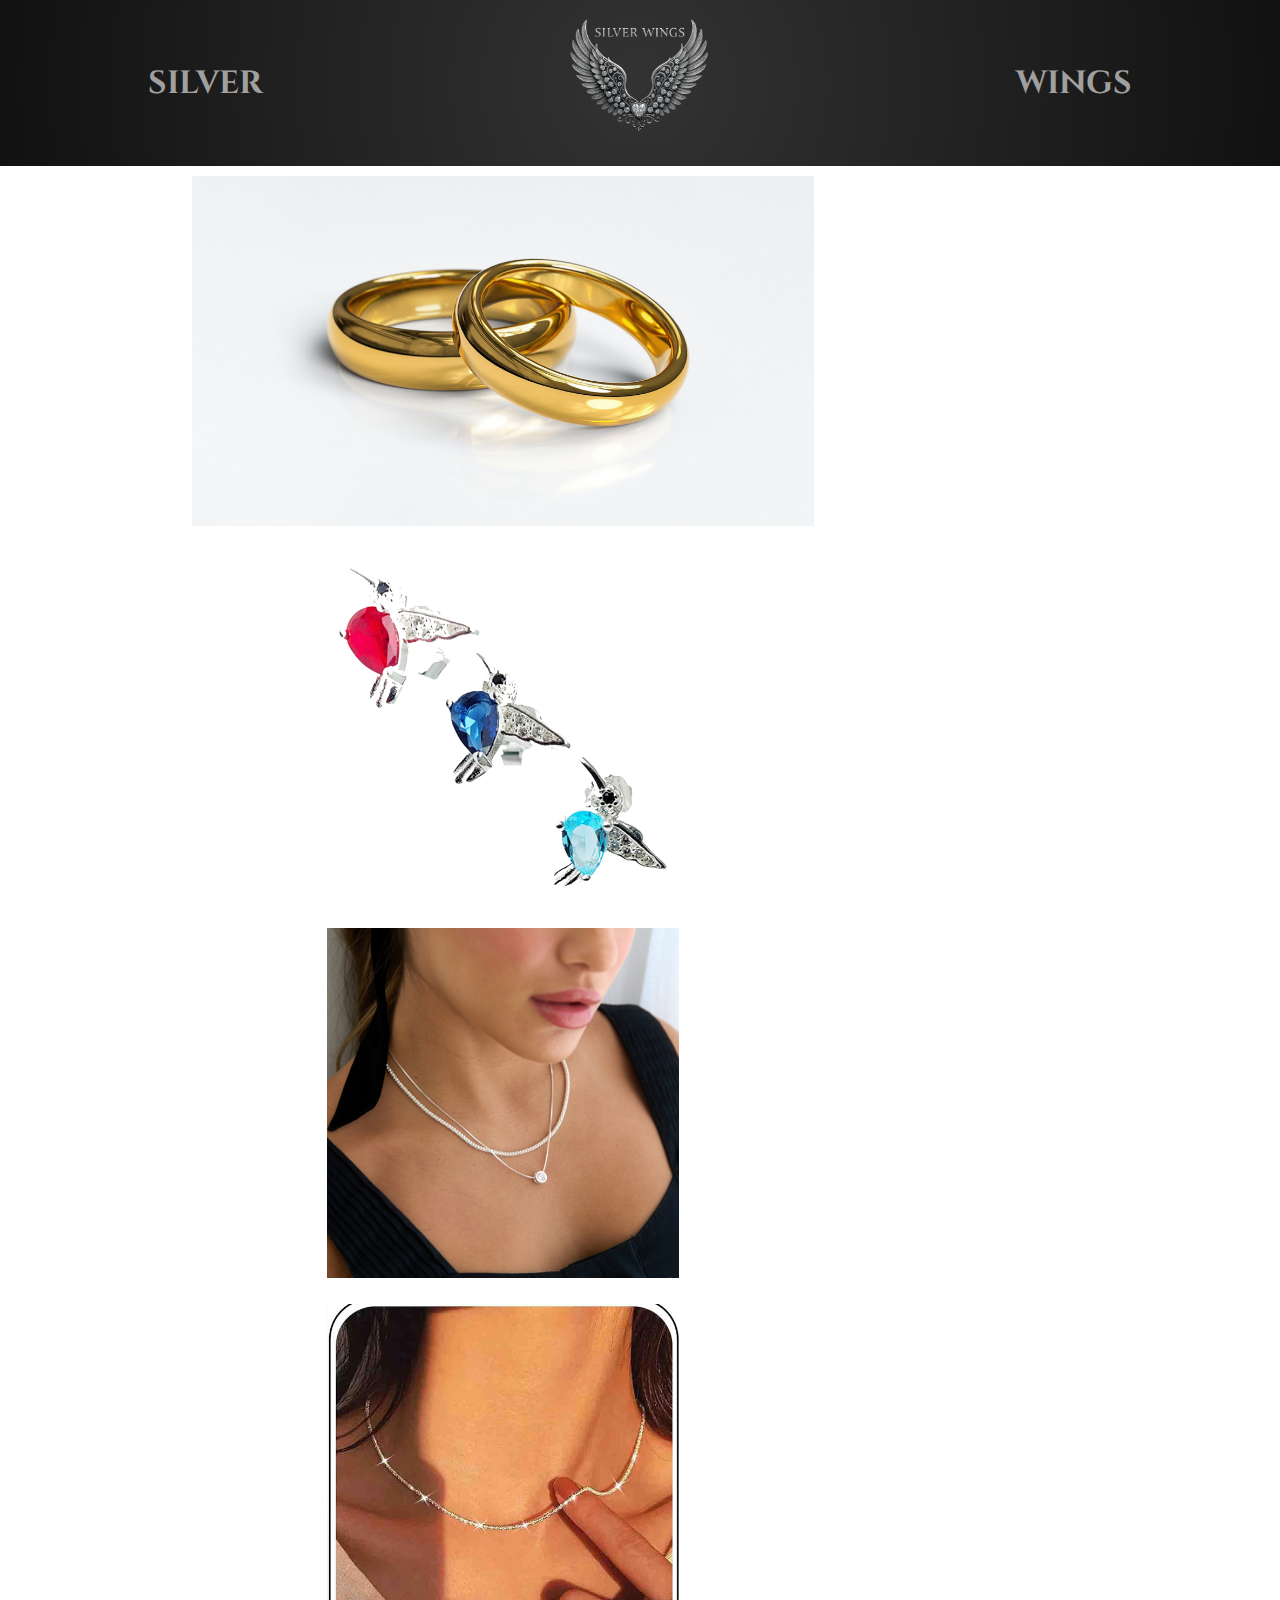
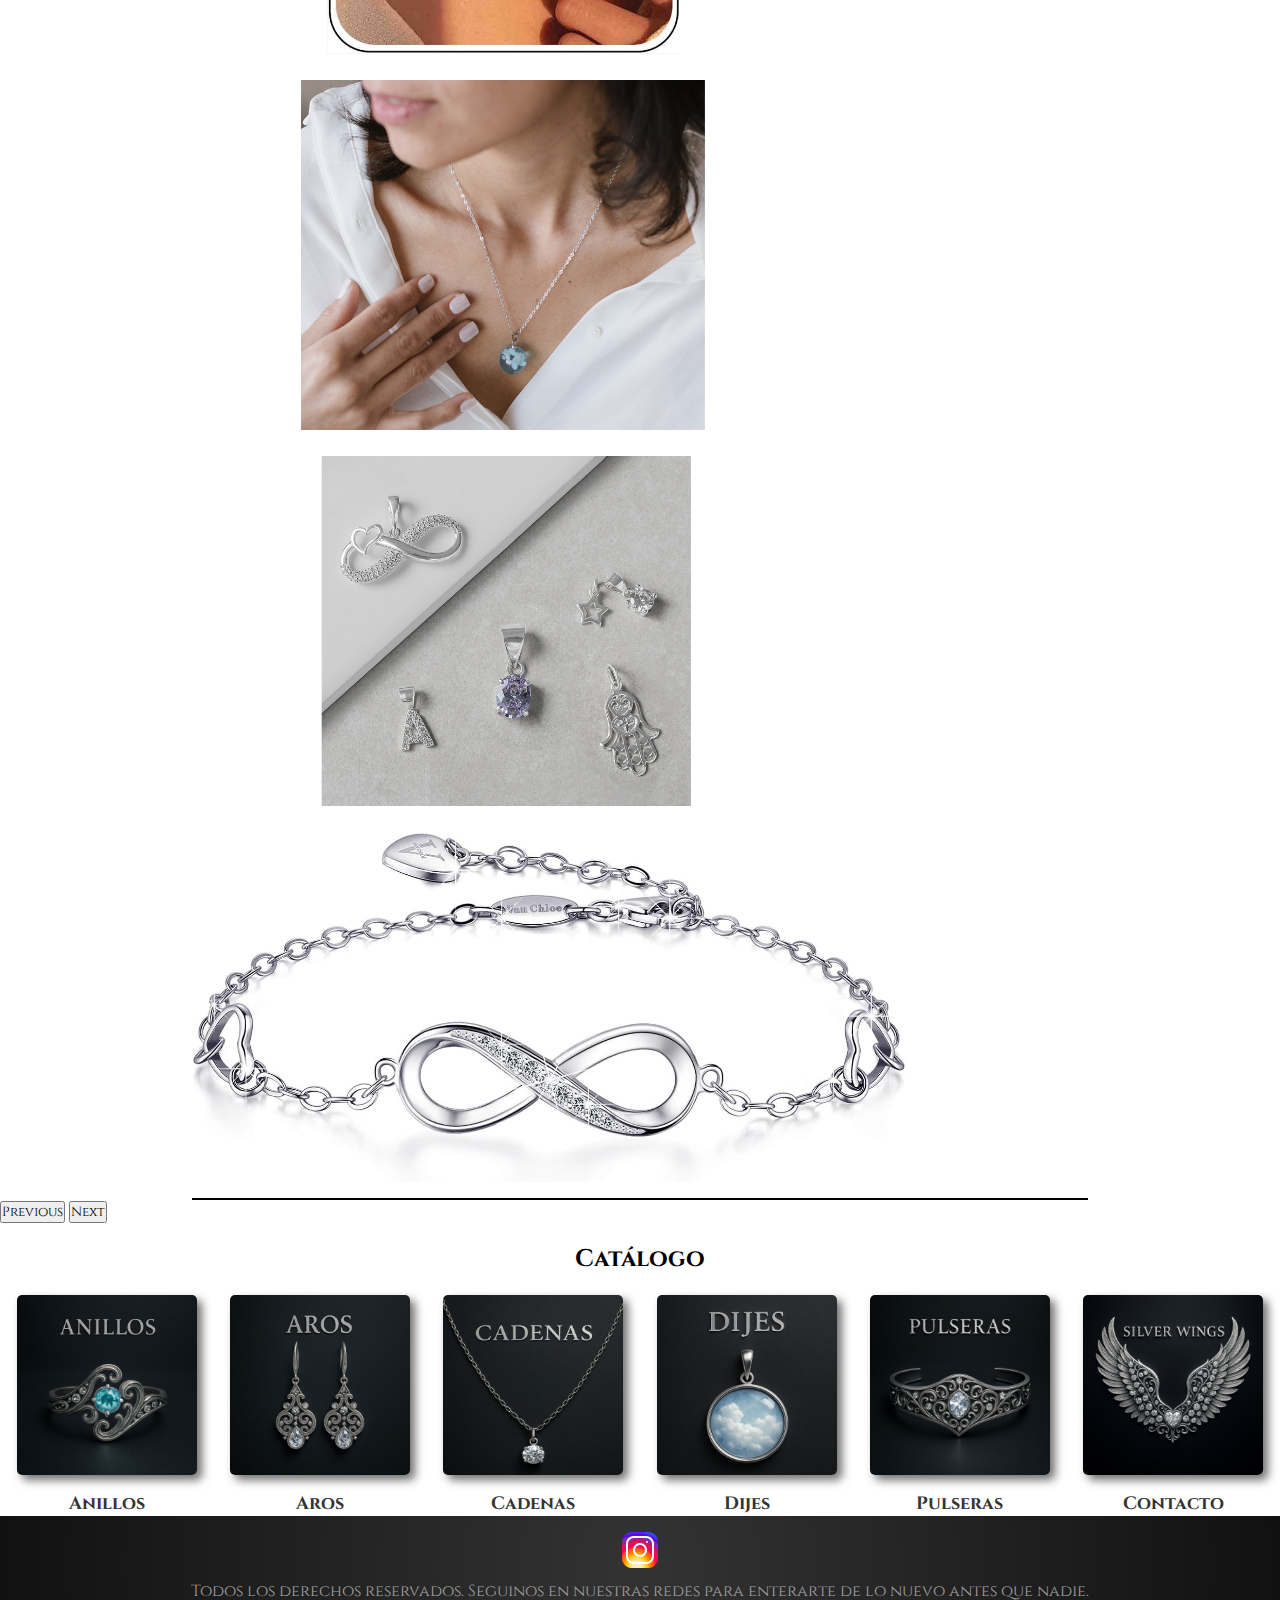
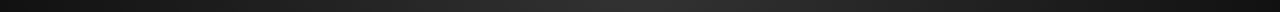
<file: index.html>
<!DOCTYPE html>
<html lang="en">
<head>
    <meta charset="UTF-8">
    <meta name="viewport" content="width=device-width, initial-scale=1.0">
    <link href="https://cdn.jsdelivr.net/npm/bootstrap@5.3.6/dist/css/bootstrap.min.css" rel="stylesheet" integrity="sha384-4Q6Gf2aSP4eDXB8Miphtr37CMZZQ5oXLH2yaXMJ2w8e2ZtHTl7GptT4jmndRuHDT" crossorigin="anonymous">
    <link rel="stylesheet" href="css/main.css">
    <link rel="preconnect" href="https://fonts.googleapis.com">
<link rel="preconnect" href="https://fonts.gstatic.com" crossorigin>
<link href="https://fonts.googleapis.com/css2?family=Cinzel:wght@400..900&display=swap" rel="stylesheet">
    <title>Silver Wings</title>
</head>
<body>
    <header>
        <div class="header">
            <h1>SILVER</h1>
            <a href="index.html"><img class="logo" src="img/logo-removebg-preview.png" alt="logotipo de Marca. Anillo con dos alas de plata emulando un angel en tonos plateados y con fondo negro"></a>
            <h1>WINGS</h1>
        </div>
    </header>

    <main>
        <div id="carouselExampleAutoplaying" class="carousel slide" data-bs-ride="carousel">
  <div class="carousel-inner">
    <div class="carousel-item active" data-bs-interval="3000">
      <img src="img/inicio/anillos.jpg" class="d-block w-100" alt="...">
    </div>
    <div class="carousel-item" data-bs-interval="3000">
      <img src="img/inicio/aros.jpg" class="d-block w-100" alt="...">
    </div>
    <div class="carousel-item" data-bs-interval="3000">
      <img src="img/inicio/cadenauno.jpg" class="d-block w-100" alt="...">
    </div>
        <div class="carousel-item" data-bs-interval="3000">
      <img src="img/inicio/cadenados.jpg" class="d-block w-100" alt="...">
    </div>
        <div class="carousel-item" data-bs-interval="3000">
      <img src="img/inicio/dijedos.jpg" class="d-block w-100" alt="...">
    </div>
        <div class="carousel-item" data-bs-interval="3000">
      <img src="img/inicio/dijeuno.jpg" class="d-block w-100" alt="...">
    </div>
        <div class="carousel-item" data-bs-interval="3000">
      <img src="img/inicio/pulseraprueba.jpg" class="d-block w-100" alt="...">
    </div>
  </div>
  <button class="carousel-control-prev" type="button" data-bs-target="#carouselExampleAutoplaying" data-bs-slide="prev">
    <span class="carousel-control-prev-icon" aria-hidden="true"></span>
    <span class="visually-hidden">Previous</span>
  </button>
  <button class="carousel-control-next" type="button" data-bs-target="#carouselExampleAutoplaying" data-bs-slide="next">
    <span class="carousel-control-next-icon" aria-hidden="true"></span>
    <span class="visually-hidden">Next</span>
  </button>
</div>

<div class="subtitulo"><h2>Catálogo</h2></div>

<section class="categorias">
    <div>
            <a href="pages/anillos.html"><img class="imgcategoria" src="img/anillos.png" alt=""></a>
            <a href="pages/anillos.html"><h3>Anillos</h3></a>
        </div>
    <div>
            <a href="pages/aros.html"><img class="imgcategoria" src="img/aros.png" alt=""></a>
            <a href="pages/aros.html"><h3>Aros</h3></a>
        </div>
    <div>
            <a href="pages/cadenas.html"><img class="imgcategoria" src="img/cadenas.png" alt=""></a>
            <a href="pages/cadenas.html"><h3>Cadenas</h3></a>
        </div>
    <div>
            <a href="pages/dijes.html"><img class="imgcategoria" src="img/dijes.png" alt=""></a>
            <a href="pages/dijes.html"><h3>Dijes</h3></a>            
        </div>
    <div>
            <a href="pages/pulseras.html"><img class="imgcategoria" src="img/pulseras.png" alt=""></a>
            <a href="pages/pulseras.html"><h3>Pulseras</h3></a>            
        </div>
    <div>
            <a href="pages/contacto.html"><img class="imgcategoria" src="img/logo.png" alt=""></a>
            <a href="pages/contacto.html"><h3>Contacto</h3></a>

        </div>
</section>

    </main>

    <footer>
        <div class="redes">
            <a href="https://www.instagram.com/silverwings.eys/" target="_blank"><img src="img/inicio/instalogo.png" alt="logo de instagram"></a>
        </div>
        <div>
            <p>Todos los derechos reservados. Seguinos en nuestras redes para enterarte de lo nuevo antes que nadie.</p>
        </div>
    </footer>

    <script src="https://cdn.jsdelivr.net/npm/bootstrap@5.3.6/dist/js/bootstrap.bundle.min.js" integrity="sha384-j1CDi7MgGQ12Z7Qab0qlWQ/Qqz24Gc6BM0thvEMVjHnfYGF0rmFCozFSxQBxwHKO" crossorigin="anonymous"></script>
</body>
</html>
</file>
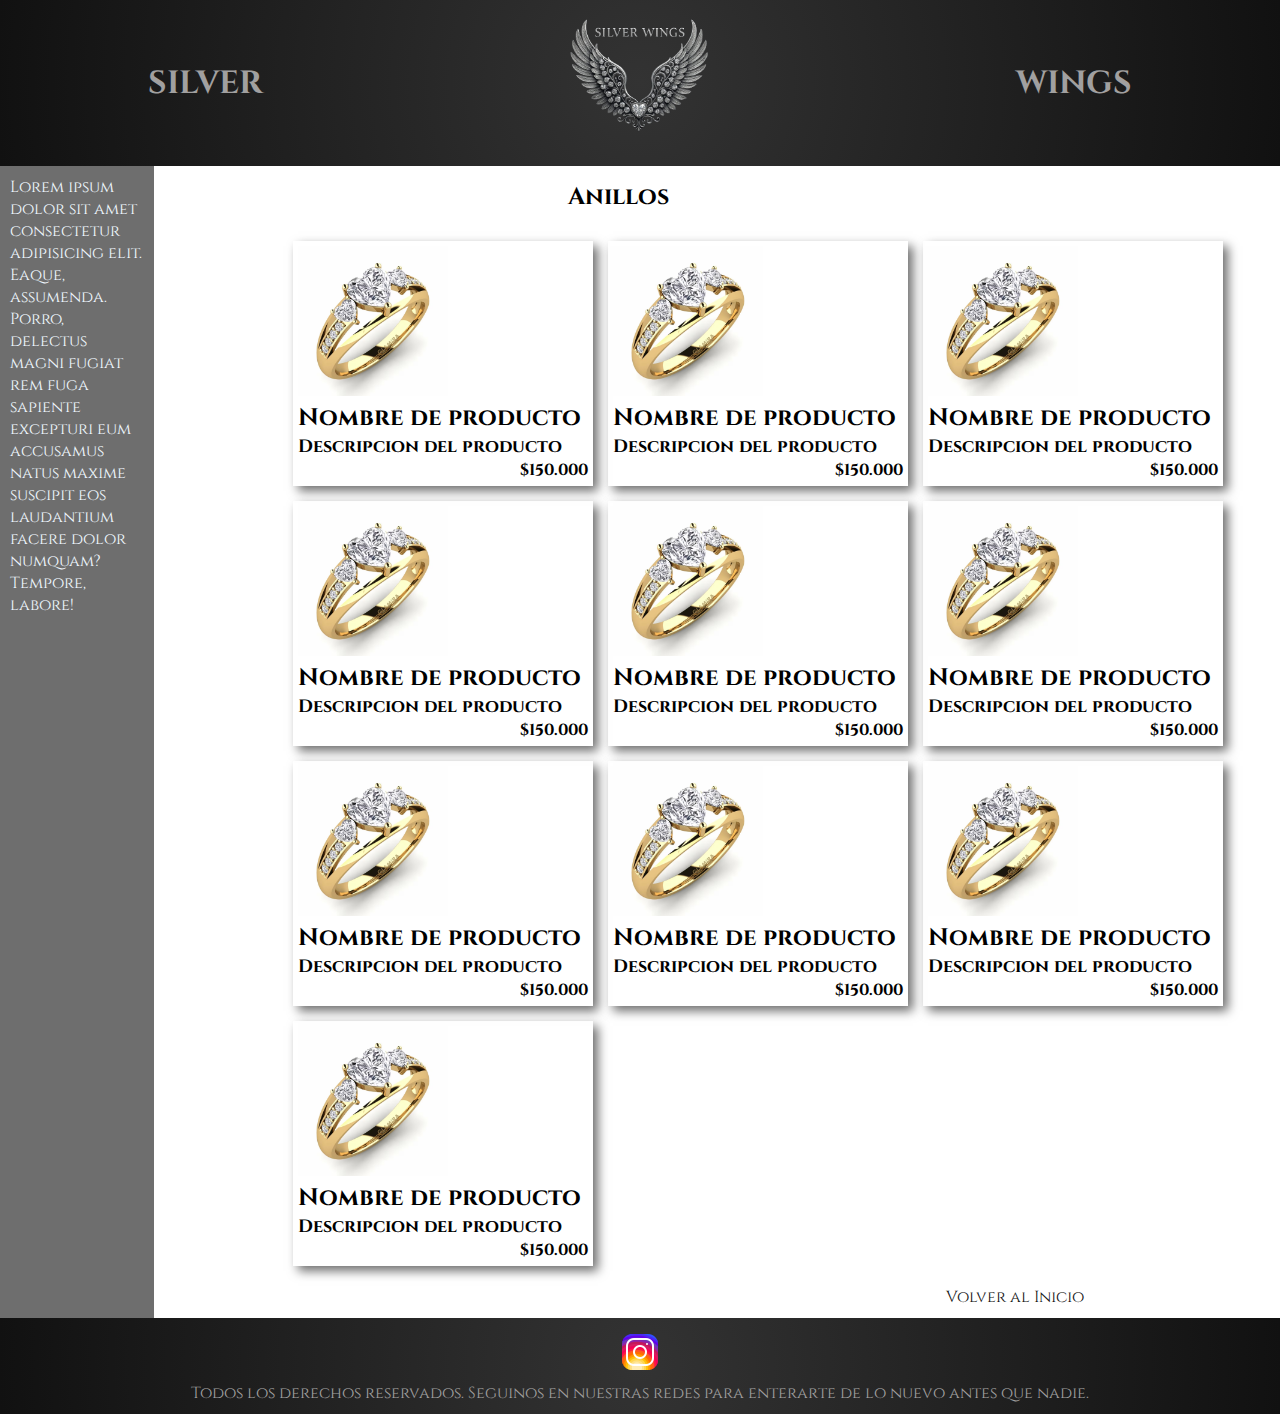
<file: pages/anillos.html>
<!DOCTYPE html>
<html lang="en">
<head>
    <meta charset="UTF-8">
    <meta name="viewport" content="width=device-width, initial-scale=1.0">
    <link href="https://cdn.jsdelivr.net/npm/bootstrap@5.3.6/dist/css/bootstrap.min.css" rel="stylesheet" integrity="sha384-4Q6Gf2aSP4eDXB8Miphtr37CMZZQ5oXLH2yaXMJ2w8e2ZtHTl7GptT4jmndRuHDT" crossorigin="anonymous">
    <link rel="stylesheet" href="../css/main.css">
    <link rel="preconnect" href="https://fonts.googleapis.com">
<link rel="preconnect" href="https://fonts.gstatic.com" crossorigin>
<link href="https://fonts.googleapis.com/css2?family=Cinzel:wght@400..900&display=swap" rel="stylesheet">
    <title>Anillos</title>
</head>
<body>

    <header>      
          <div class="header">
            <h1>SILVER</h1>
            <a href="../index.html"><img class="logo" src="../img/logo-removebg-preview.png" alt="logotipo de Marca. Anillo con dos alas de plata emulando un angel en tonos plateados y con fondo negro"></a>
            <h1>WINGS</h1>
        </div>
    </header>

    <main>
        <div class="catalogopage">
            <aside class="barralat">
            <div><p>Lorem ipsum dolor sit amet consectetur adipisicing elit. Eaque, assumenda. Porro, delectus magni fugiat rem fuga sapiente excepturi eum accusamus natus maxime suscipit eos laudantium facere dolor numquam? Tempore, labore!</p></div>
        </aside>

        <div class="catalogo">
            <h2>Anillos</h2>
            <section class="sectioncatalogo">
            <div class="prod">
                <a href=""><img src="../img/productos/anillo.avif" alt=""></a>
                <h3>Nombre de producto</h3>
                <h4>Descripcion del producto</h4>
                <h5>$150.000</h5>
            </div>
                        <div class="prod">
                <a href=""><img src="../img/productos/anillo.avif" alt=""></a>
                <h3>Nombre de producto</h3>
                <h4>Descripcion del producto</h4>
                <h5>$150.000</h5>
            </div>
                        <div class="prod">
                <a href=""><img src="../img/productos/anillo.avif" alt=""></a>
                <h3>Nombre de producto</h3>
                <h4>Descripcion del producto</h4>
                <h5>$150.000</h5>
            </div>
                        <div class="prod">
                <a href=""><img src="../img/productos/anillo.avif" alt=""></a>
                <h3>Nombre de producto</h3>
                <h4>Descripcion del producto</h4>
                <h5>$150.000</h5>
            </div>
                        <div class="prod">
                <a href=""><img src="../img/productos/anillo.avif" alt=""></a>
                <h3>Nombre de producto</h3>
                <h4>Descripcion del producto</h4>
                <h5>$150.000</h5>
            </div>
                        <div class="prod">
                <a href=""><img src="../img/productos/anillo.avif" alt=""></a>
                <h3>Nombre de producto</h3>
                <h4>Descripcion del producto</h4>
                <h5>$150.000</h5>
            </div>
                        <div class="prod">
                <a href=""><img src="../img/productos/anillo.avif" alt=""></a>
                <h3>Nombre de producto</h3>
                <h4>Descripcion del producto</h4>
                <h5>$150.000</h5>
            </div>
                        <div class="prod">
                <a href=""><img src="../img/productos/anillo.avif" alt=""></a>
                <h3>Nombre de producto</h3>
                <h4>Descripcion del producto</h4>
                <h5>$150.000</h5>
            </div>
                        <div class="prod">
                <a href=""><img src="../img/productos/anillo.avif" alt=""></a>
                <h3>Nombre de producto</h3>
                <h4>Descripcion del producto</h4>
                <h5>$150.000</h5>
            </div>
                        <div class="prod">
                <a href=""><img src="../img/productos/anillo.avif" alt=""></a>
                <h3>Nombre de producto</h3>
                <h4>Descripcion del producto</h4>
                <h5>$150.000</h5>
            </div>
        </section>
            <div class="returnbutton">
                <a href="../index.html">Volver al Inicio</a>
            </div>
        </div>
    </div>        

    </main>

    <footer>
        <div class="redes">
            <a href="https://www.instagram.com/silverwings.eys/" target="_blank"><img src="../img/inicio/instalogo.png" alt="logo de instagram"></a>
        </div>
        <div>
            <p>Todos los derechos reservados. Seguinos en nuestras redes para enterarte de lo nuevo antes que nadie.</p>
        </div>
    </footer>

</body>
</html>
</file>
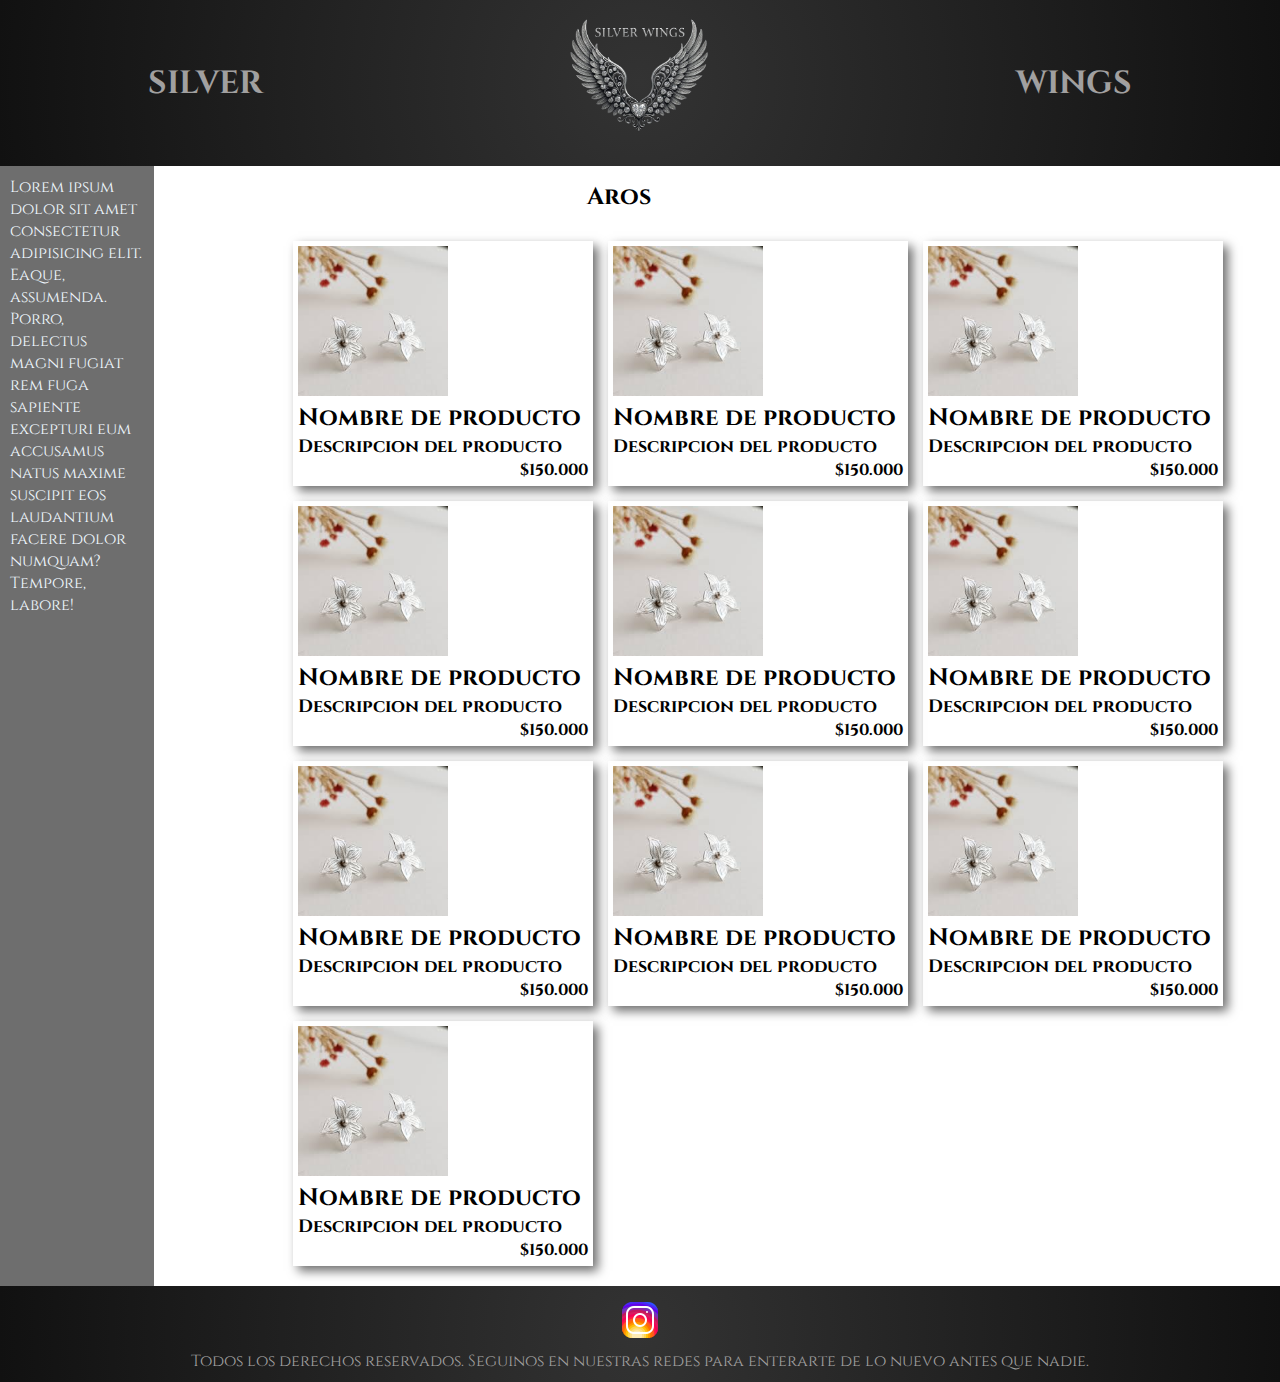
<file: pages/aros.html>
<!DOCTYPE html>
<html lang="en">
<head>
    <meta charset="UTF-8">
    <meta name="viewport" content="width=device-width, initial-scale=1.0">
    <link href="https://cdn.jsdelivr.net/npm/bootstrap@5.3.6/dist/css/bootstrap.min.css" rel="stylesheet" integrity="sha384-4Q6Gf2aSP4eDXB8Miphtr37CMZZQ5oXLH2yaXMJ2w8e2ZtHTl7GptT4jmndRuHDT" crossorigin="anonymous">
    <link rel="stylesheet" href="../css/main.css">
    <link rel="preconnect" href="https://fonts.googleapis.com">
<link rel="preconnect" href="https://fonts.gstatic.com" crossorigin>
<link href="https://fonts.googleapis.com/css2?family=Cinzel:wght@400..900&display=swap" rel="stylesheet">
    <title>Aros</title>
</head>
<body>

    <header>      
          <div class="header">
            <h1>SILVER</h1>
            <a href="../index.html"><img class="logo" src="../img/logo-removebg-preview.png" alt="logotipo de Marca. Anillo con dos alas de plata emulando un angel en tonos plateados y con fondo negro"></a>
            <h1>WINGS</h1>
        </div>
    </header>

    <main>
        <div class="catalogopage">
            <aside class="barralat">
            <div><p>Lorem ipsum dolor sit amet consectetur adipisicing elit. Eaque, assumenda. Porro, delectus magni fugiat rem fuga sapiente excepturi eum accusamus natus maxime suscipit eos laudantium facere dolor numquam? Tempore, labore!</p></div>
        </aside>

        <div class="catalogo">
            <h2>Aros</h2>
            <section class="sectioncatalogo">
            <div class="prod">
                <a href=""><img src="../img/productos/aros.jpeg" alt=""></a>
                <h3>Nombre de producto</h3>
                <h4>Descripcion del producto</h4>
                <h5>$150.000</h5>
            </div>
                        <div class="prod">
                <a href=""><img src="../img/productos/aros.jpeg" alt=""></a>
                <h3>Nombre de producto</h3>
                <h4>Descripcion del producto</h4>
                <h5>$150.000</h5>
            </div>
                        <div class="prod">
                <a href=""><img src="../img/productos/aros.jpeg" alt=""></a>
                <h3>Nombre de producto</h3>
                <h4>Descripcion del producto</h4>
                <h5>$150.000</h5>
            </div>
                        <div class="prod">
                <a href=""><img src="../img/productos/aros.jpeg" alt=""></a>
                <h3>Nombre de producto</h3>
                <h4>Descripcion del producto</h4>
                <h5>$150.000</h5>
            </div>
                        <div class="prod">
                <a href=""><img src="../img/productos/aros.jpeg" alt=""></a>
                <h3>Nombre de producto</h3>
                <h4>Descripcion del producto</h4>
                <h5>$150.000</h5>
            </div>
                        <div class="prod">
                <a href=""><img src="../img/productos/aros.jpeg" alt=""></a>
                <h3>Nombre de producto</h3>
                <h4>Descripcion del producto</h4>
                <h5>$150.000</h5>
            </div>
                        <div class="prod">
                <a href=""><img src="../img/productos/aros.jpeg" alt=""></a>
                <h3>Nombre de producto</h3>
                <h4>Descripcion del producto</h4>
                <h5>$150.000</h5>
            </div>
                        <div class="prod">
                <a href=""><img src="../img/productos/aros.jpeg" alt=""></a>
                <h3>Nombre de producto</h3>
                <h4>Descripcion del producto</h4>
                <h5>$150.000</h5>
            </div>
                        <div class="prod">
                <a href=""><img src="../img/productos/aros.jpeg" alt=""></a>
                <h3>Nombre de producto</h3>
                <h4>Descripcion del producto</h4>
                <h5>$150.000</h5>
            </div>
                        <div class="prod">
                <a href=""><img src="../img/productos/aros.jpeg" alt=""></a>
                <h3>Nombre de producto</h3>
                <h4>Descripcion del producto</h4>
                <h5>$150.000</h5>
            </div>

        </section>
        </div>
    </div>        
    </main>

    <footer>
        <div class="redes">
            <a href="https://www.instagram.com/silverwings.eys/" target="_blank"><img src="../img/inicio/instalogo.png" alt="logo de instagram"></a>
        </div>
        <div>
            <p>Todos los derechos reservados. Seguinos en nuestras redes para enterarte de lo nuevo antes que nadie.</p>
        </div>
    </footer>

</body>
</html>
</file>
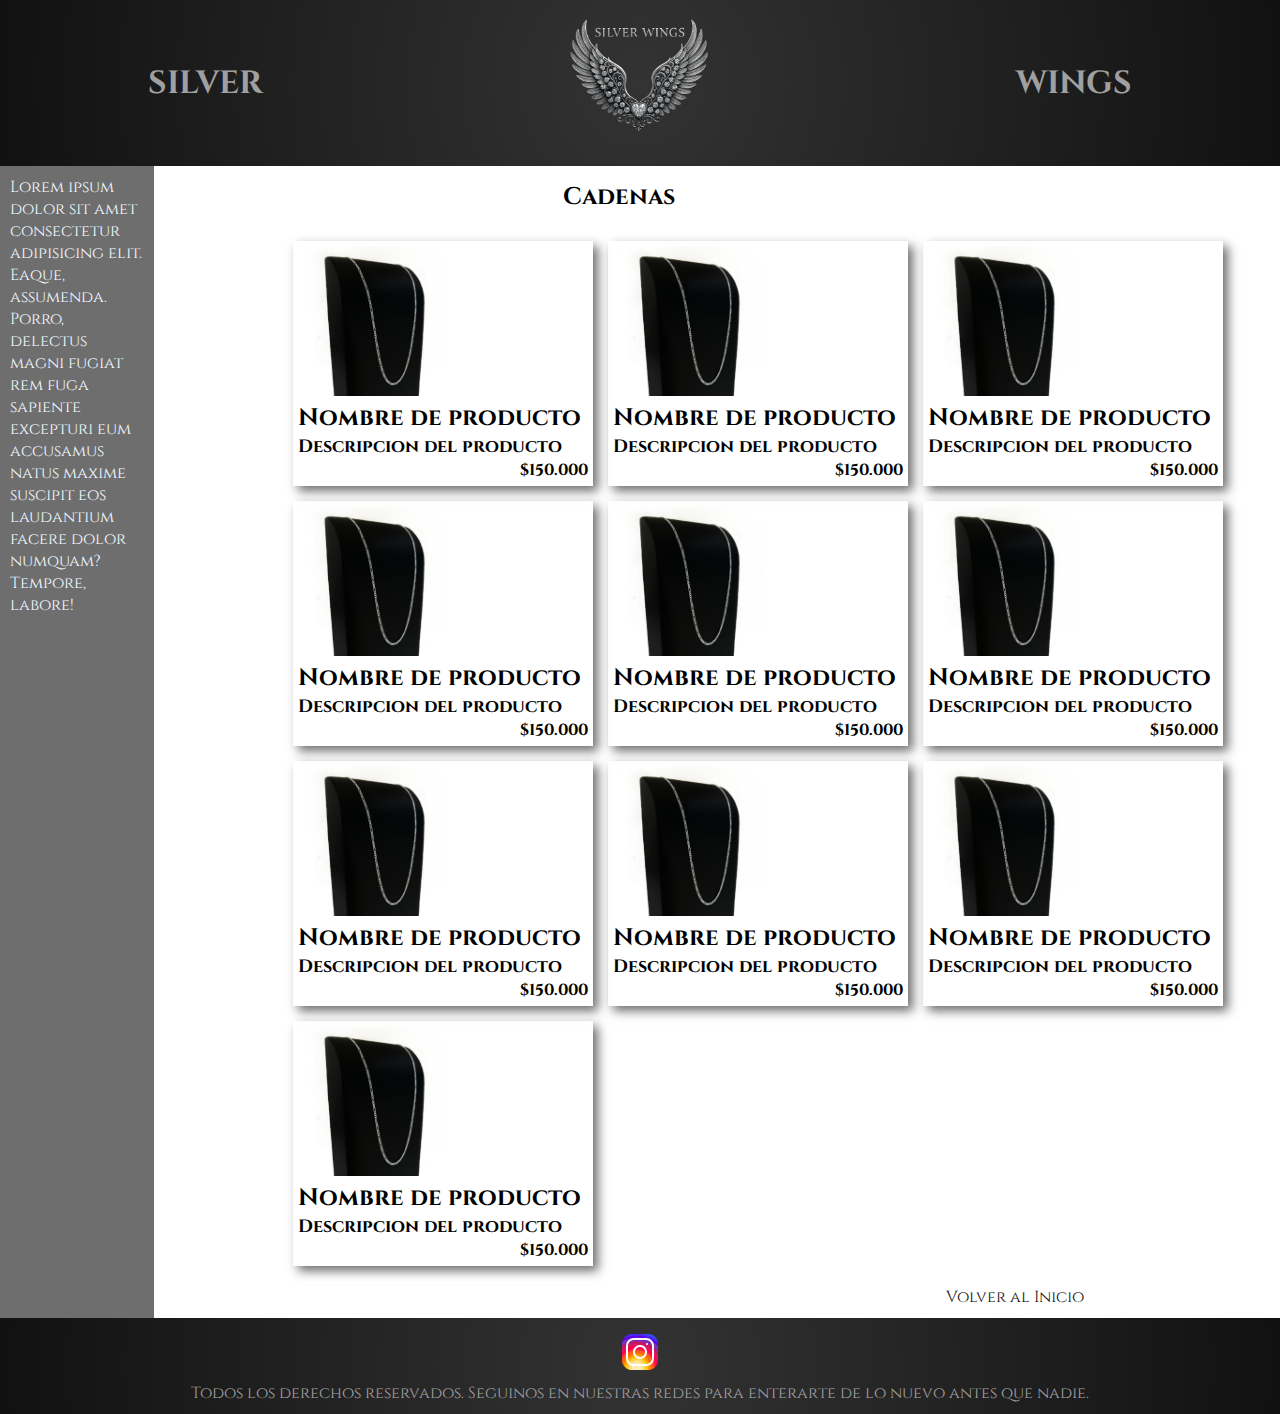
<file: pages/cadenas.html>
<!DOCTYPE html>
<html lang="en">
<head>
    <meta charset="UTF-8">
    <meta name="viewport" content="width=device-width, initial-scale=1.0">
    <link href="https://cdn.jsdelivr.net/npm/bootstrap@5.3.6/dist/css/bootstrap.min.css" rel="stylesheet" integrity="sha384-4Q6Gf2aSP4eDXB8Miphtr37CMZZQ5oXLH2yaXMJ2w8e2ZtHTl7GptT4jmndRuHDT" crossorigin="anonymous">
    <link rel="stylesheet" href="../css/main.css">
    <link rel="preconnect" href="https://fonts.googleapis.com">
<link rel="preconnect" href="https://fonts.gstatic.com" crossorigin>
<link href="https://fonts.googleapis.com/css2?family=Cinzel:wght@400..900&display=swap" rel="stylesheet">
    <title>Cadenas</title>
</head>
<body>

    <header>      
          <div class="header">
            <h1>SILVER</h1>
            <a href="../index.html"><img class="logo" src="../img/logo-removebg-preview.png" alt="logotipo de Marca. Anillo con dos alas de plata emulando un angel en tonos plateados y con fondo negro"></a>
            <h1>WINGS</h1>
        </div>
    </header>

    <main>
        <div class="catalogopage">
            <aside class="barralat">
            <div><p>Lorem ipsum dolor sit amet consectetur adipisicing elit. Eaque, assumenda. Porro, delectus magni fugiat rem fuga sapiente excepturi eum accusamus natus maxime suscipit eos laudantium facere dolor numquam? Tempore, labore!</p></div>
            </aside>

        <div class="catalogo">
            <h2>Cadenas</h2>
            <section class="sectioncatalogo">
            <div class="prod">
                <a href=""><img src="../img/productos/cadena.jpeg" alt=""></a>
                <h3>Nombre de producto</h3>
                <h4>Descripcion del producto</h4>
                <h5>$150.000</h5>
            </div>
                        <div class="prod">
                <a href=""><img src="../img/productos/cadena.jpeg" alt=""></a>
                <h3>Nombre de producto</h3>
                <h4>Descripcion del producto</h4>
                <h5>$150.000</h5>
            </div>
                        <div class="prod">
                <a href=""><img src="../img/productos/cadena.jpeg" alt=""></a>
                <h3>Nombre de producto</h3>
                <h4>Descripcion del producto</h4>
                <h5>$150.000</h5>
            </div>
                        <div class="prod">
                <a href=""><img src="../img/productos/cadena.jpeg" alt=""></a>
                <h3>Nombre de producto</h3>
                <h4>Descripcion del producto</h4>
                <h5>$150.000</h5>
            </div>
                        <div class="prod">
                <a href=""><img src="../img/productos/cadena.jpeg" alt=""></a>
                <h3>Nombre de producto</h3>
                <h4>Descripcion del producto</h4>
                <h5>$150.000</h5>
            </div>
                        <div class="prod">
                <a href=""><img src="../img/productos/cadena.jpeg" alt=""></a>
                <h3>Nombre de producto</h3>
                <h4>Descripcion del producto</h4>
                <h5>$150.000</h5>
            </div>
                        <div class="prod">
                <a href=""><img src="../img/productos/cadena.jpeg" alt=""></a>
                <h3>Nombre de producto</h3>
                <h4>Descripcion del producto</h4>
                <h5>$150.000</h5>
            </div>
                        <div class="prod">
                <a href=""><img src="../img/productos/cadena.jpeg" alt=""></a>
                <h3>Nombre de producto</h3>
                <h4>Descripcion del producto</h4>
                <h5>$150.000</h5>
            </div>
                        <div class="prod">
                <a href=""><img src="../img/productos/cadena.jpeg" alt=""></a>
                <h3>Nombre de producto</h3>
                <h4>Descripcion del producto</h4>
                <h5>$150.000</h5>
            </div>
                        <div class="prod">
                <a href=""><img src="../img/productos/cadena.jpeg" alt=""></a>
                <h3>Nombre de producto</h3>
                <h4>Descripcion del producto</h4>
                <h5>$150.000</h5>
            </div>

        </section>
        <div class="returnbutton">
                <a href="../index.html">Volver al Inicio</a>
            </div>
        </div>
    </div>        
    </main>

    <footer>
        <div class="redes">
            <a href="https://www.instagram.com/silverwings.eys/" target="_blank"><img src="../img/inicio/instalogo.png" alt="logo de instagram"></a>
        </div>
        <div>
            <p>Todos los derechos reservados. Seguinos en nuestras redes para enterarte de lo nuevo antes que nadie.</p>
        </div>
    </footer>

</body>
</html>
</file>
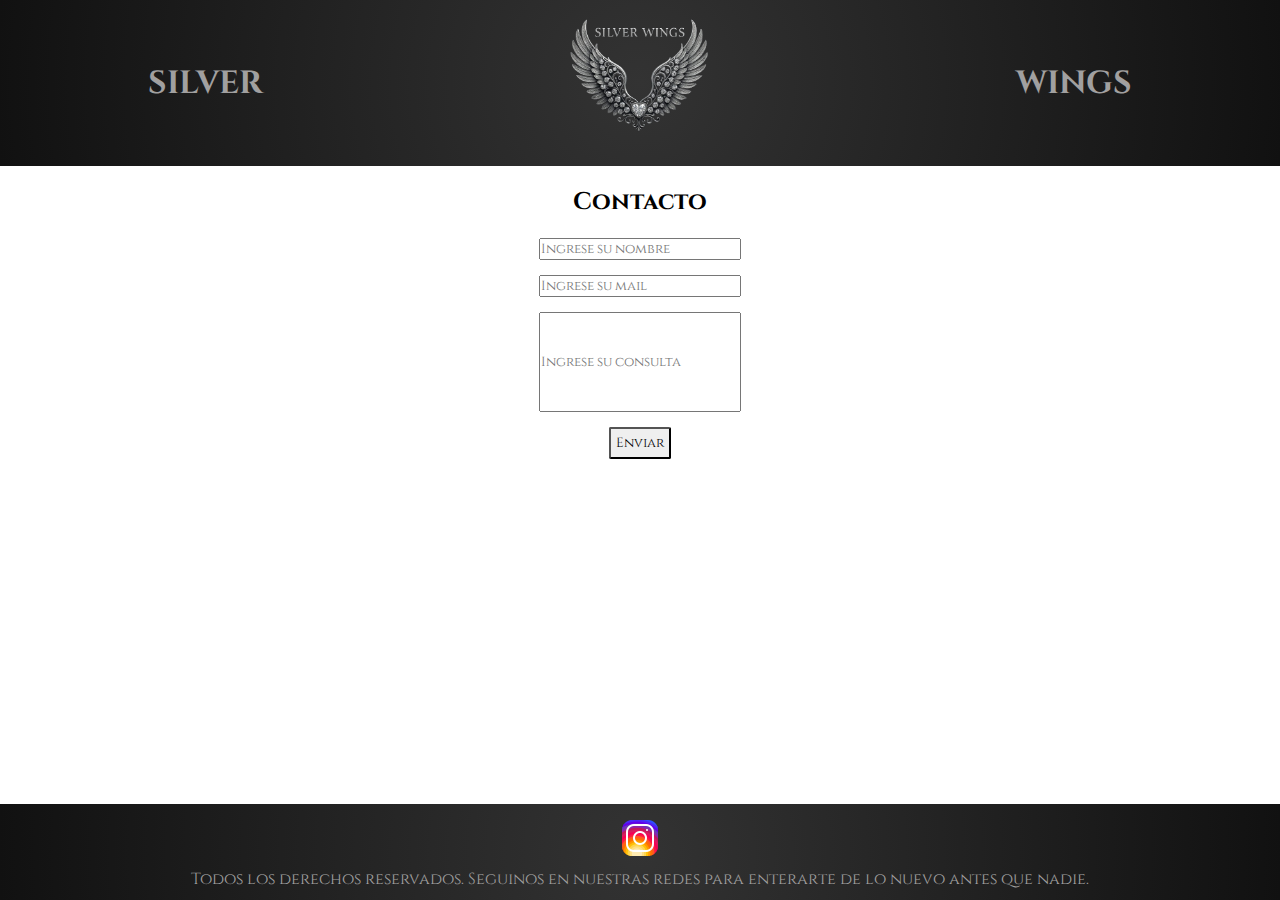
<file: pages/contacto.html>
<!DOCTYPE html>
<html lang="en">
<head>
    <meta charset="UTF-8">
    <meta name="viewport" content="width=device-width, initial-scale=1.0">
    <link href="https://cdn.jsdelivr.net/npm/bootstrap@5.3.6/dist/css/bootstrap.min.css" rel="stylesheet" integrity="sha384-4Q6Gf2aSP4eDXB8Miphtr37CMZZQ5oXLH2yaXMJ2w8e2ZtHTl7GptT4jmndRuHDT" crossorigin="anonymous">
    <link rel="stylesheet" href="../css/main.css">
    <link rel="preconnect" href="https://fonts.googleapis.com">
<link rel="preconnect" href="https://fonts.gstatic.com" crossorigin>
<link href="https://fonts.googleapis.com/css2?family=Cinzel:wght@400..900&display=swap" rel="stylesheet">
    <title>Conctacto</title>
</head>
<body>
    <header>
        <div class="header">
            <h1>SILVER</h1>
            <a href="../index.html"><img class="logo" src="../img/logo-removebg-preview.png" alt="logotipo de Marca. Anillo con dos alas de plata emulando un angel en tonos plateados y con fondo negro"></a>
            <h1>WINGS</h1>
        </div>
    </header>

    <main>

<div class="subtitulo"><h2>Contacto</h2></div>

<div class="contacto">
<input type="text" class="nombre" name="nombre" placeholder="Ingrese su nombre">
<input type="text" class="mail" name="mail" placeholder="Ingrese su mail">
<input type="text" class="consulta" name="consulta" placeholder="Ingrese su consulta">
<button class="enviar">Enviar</button>
</div>

    </main>

    <footer>
        <div class="redes">
            <a href="https://www.instagram.com/silverwings.eys/" target="_blank"><img src="../img/inicio/instalogo.png" alt="logo de instagram"></a>
        </div>  
        <div>
            <p>Todos los derechos reservados. Seguinos en nuestras redes para enterarte de lo nuevo antes que nadie.</p>
        </div>
    </footer>

    <script src="https://cdn.jsdelivr.net/npm/bootstrap@5.3.6/dist/js/bootstrap.bundle.min.js" integrity="sha384-j1CDi7MgGQ12Z7Qab0qlWQ/Qqz24Gc6BM0thvEMVjHnfYGF0rmFCozFSxQBxwHKO" crossorigin="anonymous"></script>
</body>
</html>
</file>
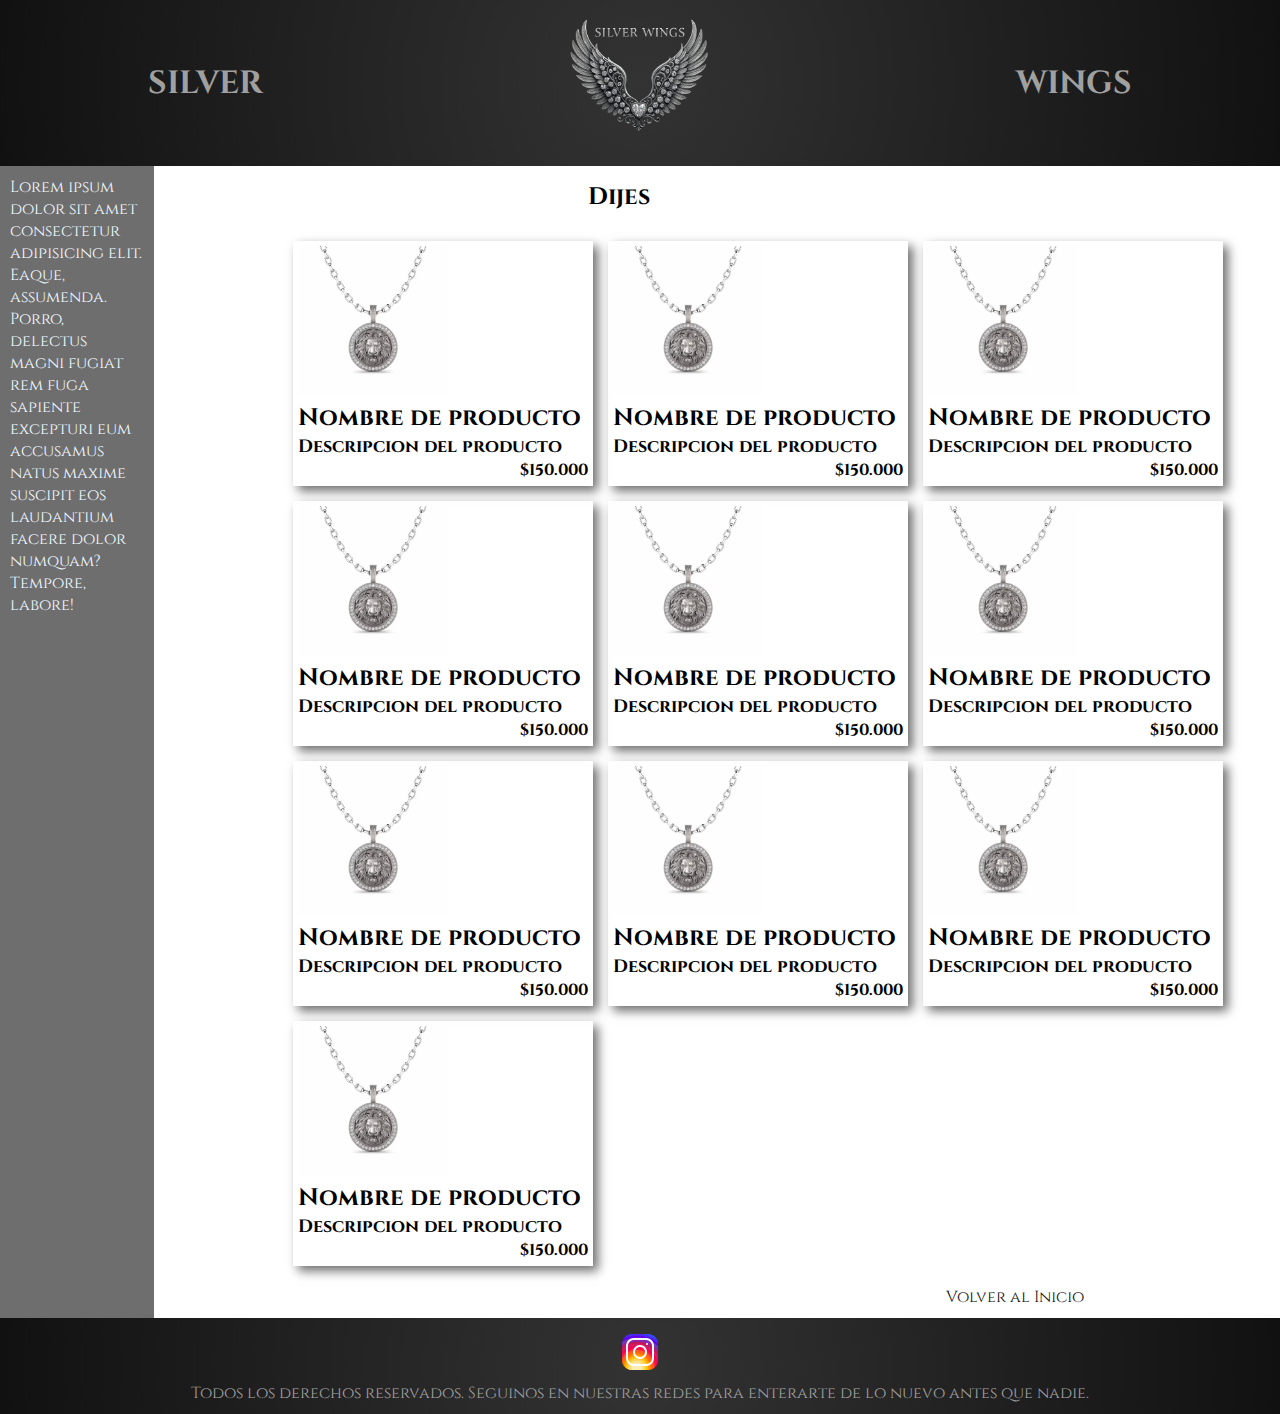
<file: pages/dijes.html>
<!DOCTYPE html>
<html lang="en">
<head>
    <meta charset="UTF-8">
    <meta name="viewport" content="width=device-width, initial-scale=1.0">
    <link href="https://cdn.jsdelivr.net/npm/bootstrap@5.3.6/dist/css/bootstrap.min.css" rel="stylesheet" integrity="sha384-4Q6Gf2aSP4eDXB8Miphtr37CMZZQ5oXLH2yaXMJ2w8e2ZtHTl7GptT4jmndRuHDT" crossorigin="anonymous">
    <link rel="stylesheet" href="../css/main.css">
    <link rel="preconnect" href="https://fonts.googleapis.com">
<link rel="preconnect" href="https://fonts.gstatic.com" crossorigin>
<link href="https://fonts.googleapis.com/css2?family=Cinzel:wght@400..900&display=swap" rel="stylesheet">
    <title>Dijes</title>
</head>
<body>

    <header>      
          <div class="header">
            <h1>SILVER</h1>
            <a href="../index.html"><img class="logo" src="../img/logo-removebg-preview.png" alt="logotipo de Marca. Anillo con dos alas de plata emulando un angel en tonos plateados y con fondo negro"></a>
            <h1>WINGS</h1>
        </div>
    </header>

    <main>
        <div class="catalogopage">
            <aside class="barralat">
            <div><p>Lorem ipsum dolor sit amet consectetur adipisicing elit. Eaque, assumenda. Porro, delectus magni fugiat rem fuga sapiente excepturi eum accusamus natus maxime suscipit eos laudantium facere dolor numquam? Tempore, labore!</p></div>
        </aside>

        <div class="catalogo">
            <h2>Dijes</h2>
            <section class="sectioncatalogo">
           <div class="prod">
                <a href=""><img src="../img/productos/dije.avif" alt=""></a>
                <h3>Nombre de producto</h3>
                <h4>Descripcion del producto</h4>
                <h5>$150.000</h5>
            </div>
                        <div class="prod">
                <a href=""><img src="../img/productos/dije.avif" alt=""></a>
                <h3>Nombre de producto</h3>
                <h4>Descripcion del producto</h4>
                <h5>$150.000</h5>
            </div>
                        <div class="prod">
                <a href=""><img src="../img/productos/dije.avif" alt=""></a>
                <h3>Nombre de producto</h3>
                <h4>Descripcion del producto</h4>
                <h5>$150.000</h5>
            </div>
                        <div class="prod">
                <a href=""><img src="../img/productos/dije.avif" alt=""></a>
                <h3>Nombre de producto</h3>
                <h4>Descripcion del producto</h4>
                <h5>$150.000</h5>
            </div>
                        <div class="prod">
                <a href=""><img src="../img/productos/dije.avif" alt=""></a>
                <h3>Nombre de producto</h3>
                <h4>Descripcion del producto</h4>
                <h5>$150.000</h5>
            </div>
                        <div class="prod">
                <a href=""><img src="../img/productos/dije.avif" alt=""></a>
                <h3>Nombre de producto</h3>
                <h4>Descripcion del producto</h4>
                <h5>$150.000</h5>
            </div>
                        <div class="prod">
                <a href=""><img src="../img/productos/dije.avif" alt=""></a>
                <h3>Nombre de producto</h3>
                <h4>Descripcion del producto</h4>
                <h5>$150.000</h5>
            </div>
                        <div class="prod">
                <a href=""><img src="../img/productos/dije.avif" alt=""></a>
                <h3>Nombre de producto</h3>
                <h4>Descripcion del producto</h4>
                <h5>$150.000</h5>
            </div>
                        <div class="prod">
                <a href=""><img src="../img/productos/dije.avif" alt=""></a>
                <h3>Nombre de producto</h3>
                <h4>Descripcion del producto</h4>
                <h5>$150.000</h5>
            </div>
                        <div class="prod">
                <a href=""><img src="../img/productos/dije.avif" alt=""></a>
                <h3>Nombre de producto</h3>
                <h4>Descripcion del producto</h4>
                <h5>$150.000</h5>
            </div>

        </section>
            <div class="returnbutton">
                <a href="../index.html">Volver al Inicio</a>
            </div>
        </div>
    </div>        
    </main>

    <footer>
        <div class="redes">
            <a href="https://www.instagram.com/silverwings.eys/" target="_blank"><img src="../img/inicio/instalogo.png" alt="logo de instagram"></a>
        </div>
        <div>
            <p>Todos los derechos reservados. Seguinos en nuestras redes para enterarte de lo nuevo antes que nadie.</p>
        </div>
    </footer>

</body>
</html>
</file>
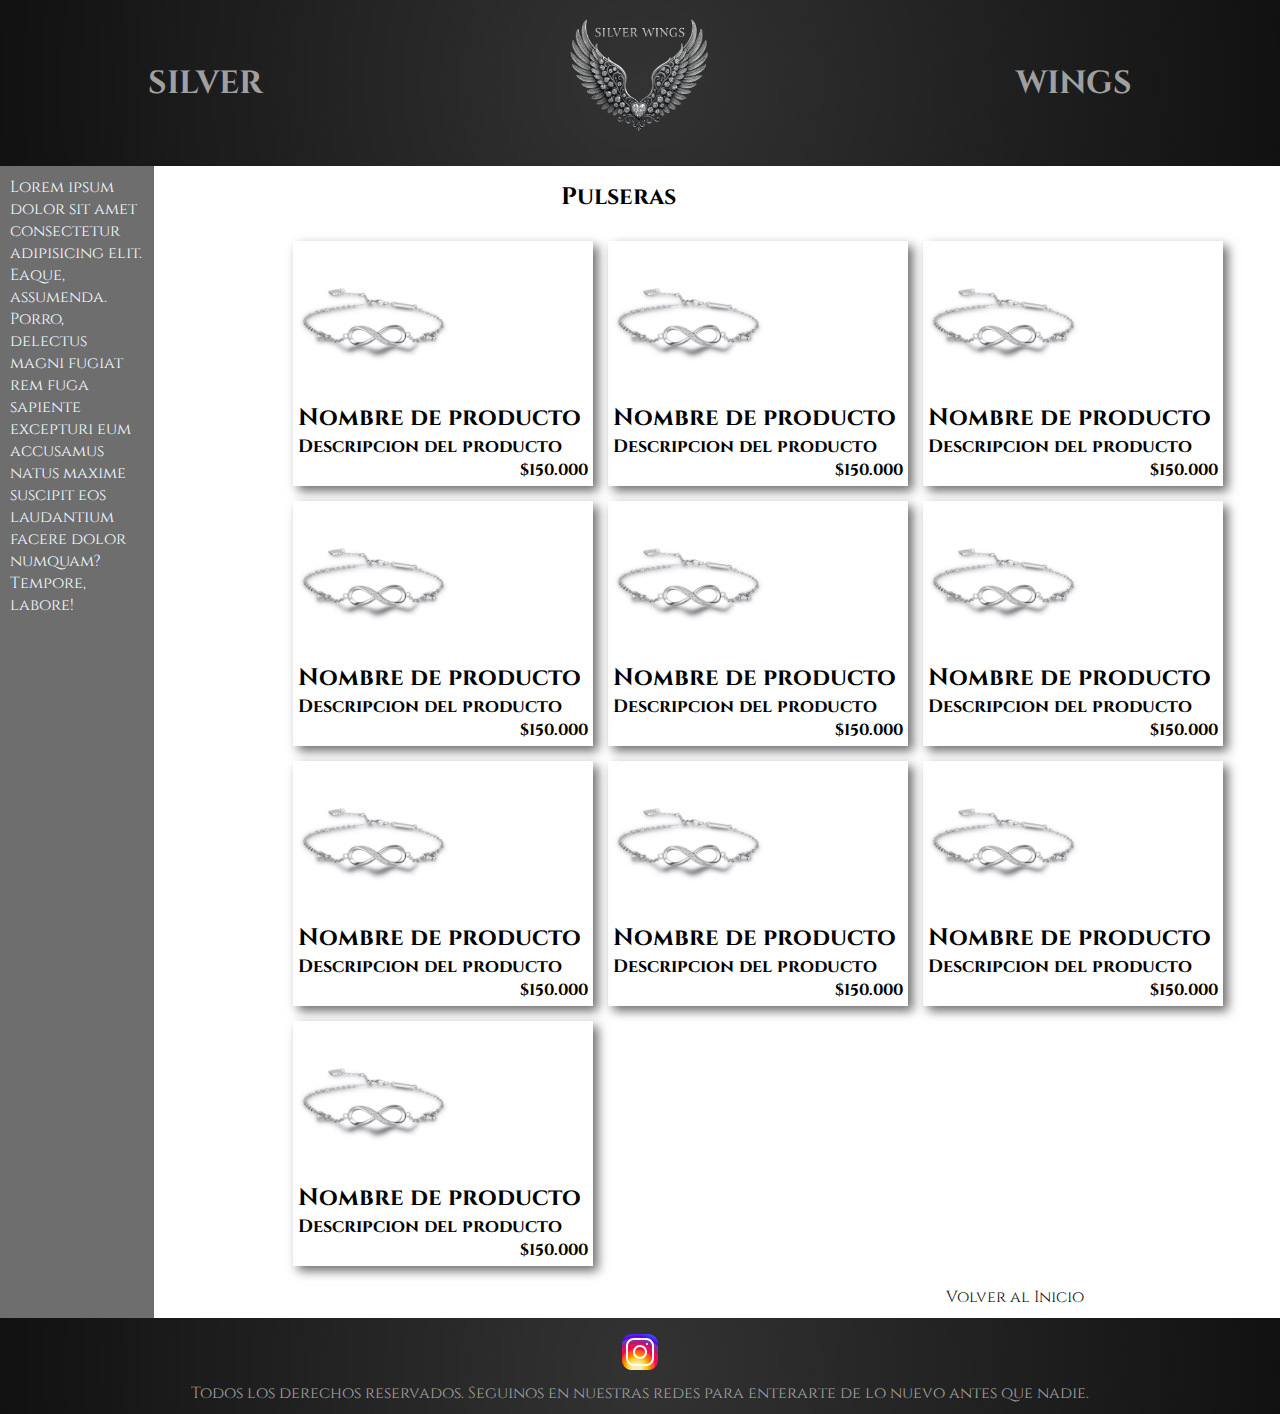
<file: pages/pulseras.html>
<!DOCTYPE html>
<html lang="en">
<head>
    <meta charset="UTF-8">
    <meta name="viewport" content="width=device-width, initial-scale=1.0">
    <link href="https://cdn.jsdelivr.net/npm/bootstrap@5.3.6/dist/css/bootstrap.min.css" rel="stylesheet" integrity="sha384-4Q6Gf2aSP4eDXB8Miphtr37CMZZQ5oXLH2yaXMJ2w8e2ZtHTl7GptT4jmndRuHDT" crossorigin="anonymous">
    <link rel="stylesheet" href="../css/main.css">
    <link rel="preconnect" href="https://fonts.googleapis.com">
<link rel="preconnect" href="https://fonts.gstatic.com" crossorigin>
<link href="https://fonts.googleapis.com/css2?family=Cinzel:wght@400..900&display=swap" rel="stylesheet">
    <title>Pulseras</title>
</head>
<body>

    <header>      
          <div class="header">
            <h1>SILVER</h1>
            <a href="../index.html"><img class="logo" src="../img/logo-removebg-preview.png" alt="logotipo de Marca. Anillo con dos alas de plata emulando un angel en tonos plateados y con fondo negro"></a>
            <h1>WINGS</h1>
        </div>
    </header>

    <main>
        <div class="catalogopage">
            <aside class="barralat">
            <div><p>Lorem ipsum dolor sit amet consectetur adipisicing elit. Eaque, assumenda. Porro, delectus magni fugiat rem fuga sapiente excepturi eum accusamus natus maxime suscipit eos laudantium facere dolor numquam? Tempore, labore!</p></div>
        </aside>

        <div class="catalogo">
            <h2>Pulseras</h2>
            <section class="sectioncatalogo">
            <div class="prod">
                <a href=""><img src="../img/productos/pulsera.webp" alt=""></a>
                <h3>Nombre de producto</h3>
                <h4>Descripcion del producto</h4>
                <h5>$150.000</h5>
            </div>
                        <div class="prod">
                <a href=""><img src="../img/productos/pulsera.webp" alt=""></a>
                <h3>Nombre de producto</h3>
                <h4>Descripcion del producto</h4>
                <h5>$150.000</h5>
            </div>
                        <div class="prod">
                <a href=""><img src="../img/productos/pulsera.webp" alt=""></a>
                <h3>Nombre de producto</h3>
                <h4>Descripcion del producto</h4>
                <h5>$150.000</h5>
            </div>
                        <div class="prod">
                <a href=""><img src="../img/productos/pulsera.webp" alt=""></a>
                <h3>Nombre de producto</h3>
                <h4>Descripcion del producto</h4>
                <h5>$150.000</h5>
            </div>
                        <div class="prod">
                <a href=""><img src="../img/productos/pulsera.webp" alt=""></a>
                <h3>Nombre de producto</h3>
                <h4>Descripcion del producto</h4>
                <h5>$150.000</h5>
            </div>
                        <div class="prod">
                <a href=""><img src="../img/productos/pulsera.webp" alt=""></a>
                <h3>Nombre de producto</h3>
                <h4>Descripcion del producto</h4>
                <h5>$150.000</h5>
            </div>
                        <div class="prod">
                <a href=""><img src="../img/productos/pulsera.webp" alt=""></a>
                <h3>Nombre de producto</h3>
                <h4>Descripcion del producto</h4>
                <h5>$150.000</h5>
            </div>
                        <div class="prod">
                <a href=""><img src="../img/productos/pulsera.webp" alt=""></a>
                <h3>Nombre de producto</h3>
                <h4>Descripcion del producto</h4>
                <h5>$150.000</h5>
            </div>
                        <div class="prod">
                <a href=""><img src="../img/productos/pulsera.webp" alt=""></a>
                <h3>Nombre de producto</h3>
                <h4>Descripcion del producto</h4>
                <h5>$150.000</h5>
            </div>
                        <div class="prod">
                <a href=""><img src="../img/productos/pulsera.webp" alt=""></a>
                <h3>Nombre de producto</h3>
                <h4>Descripcion del producto</h4>
                <h5>$150.000</h5>
            </div>

        </section>
        <div class="returnbutton">
                <a href="../index.html">Volver al Inicio</a>
            </div>
        </div>
    </div>        
    </main>

    <footer>
        <div class="redes">
            <a href="https://www.instagram.com/silverwings.eys/" target="_blank"><img src="../img/inicio/instalogo.png" alt="logo de instagram"></a>
        </div>
        <div>
            <p>Todos los derechos reservados. Seguinos en nuestras redes para enterarte de lo nuevo antes que nadie.</p>
        </div>
    </footer>

</body>
</html>
</file>
<file: css/main.css>
*{
    margin: 0;
    padding: 0;
    box-sizing: border-box;
    font-family: "Cinzel", serif;
  font-optical-sizing: auto;
  font-weight: weight;
  font-style: normal;
}
body{
    height: 100%;
    display: flex;
    flex-direction: column;
    min-height: 100vh;
}
main{
 flex: 90%;
}

/* ------------------------HEADER-------------------------------- */
header{
  background: radial-gradient(circle at center, #333 0%, #111 100%);
}

.header{
    display: flex;
    color: rgb(161, 160, 160);
    justify-content: space-around;
    align-items: center;
}
.logo{
    width: 160px;
    height: 160px;
}
/* ------------------------INDEX - MAIN------------------------- */
.carousel-inner{
    background-color: white;
    border-bottom: 2px solid black;
    justify-content: center;
    width: 70%;
    margin-left: 15%;
    margin-right: 15%;
}
.carousel-inner img{
    height: 350px;
    width: cover;
    margin-top: 10px;
    margin-bottom: 10px;
}
/* Section Categorias */
.categorias{
    margin-top: 10px;
    display: flex;
    justify-content: space-around;
}
.categorias div{
    text-align: center;
}
.categorias div a{
    text-decoration: none;
    color: #333;
}

.categorias div a img{
    margin-bottom: 10px;
}
.categorias div a img:hover{
    margin-bottom: 15px;
    height: 190px;
    width: 190px;
    transition: 0.2s;
}
.categorias div h3{
    font-size: large;
}
.imgcategoria{
    height: 180px;
    width: 180px;
    border-radius: 5px;
    box-shadow: 5px 5px 10px 0px rgb(110, 110, 110);
}
.subtitulo{
    text-align: center;
    margin: 10px;
    padding: 10px;
}
/*-------------FOOTER-------------------- */
footer{
  background: radial-gradient(circle at center, #333 0%, #111 100%);
    color: rgb(161, 160, 160);
    text-align: center;
    padding: 10px 0;
    bottom: 0;
    width: 100%;
}

/* ----------------------------Estilos categorias------------------------ */

.catalogopage{
    display: flex;
}
.catalogo h2{
    margin-top: 15px;
    text-align: center;
}
.barralat{
    background-color: rgb(110, 110, 110);
    color: aliceblue;
    padding: 10px;
    bottom: 0;
    width: 12%;
    font-size: medium;
}
.sectioncatalogo{
    display: grid;
    grid-template-columns: repeat(3, 1fr);
    gap: 15px;
    margin-left: 15%;
    margin-top: 3%;
    margin-bottom: 20px;
}
.prod{
    height: auto;
    width: 300px;
    padding: 5px;
    box-shadow: 5px 5px 10px 0px rgb(110, 110, 110);
}
.prod a img{
    height: 150px;
    width: 150px;
}
.prod a img:hover{
    margin-bottom: 5px;
    box-shadow: 5px 5px 10px 5px rgb(110, 110, 110);
    height: 155px;
    width: 155px;
    transition: 0.5s;
}
.prod h3{
    font-size:x-large;
}
.prod h4{
    font-size: large;
}
.prod h5{
text-align: end;
font-size: medium;
}

.returnbutton{
    text-align: end;
    margin-bottom: 10px;
}
.returnbutton a{
    text-decoration: none;
    color:#111
}
.returnbutton a:hover{
    box-shadow: 0px 2px 5px 0px;
    transition: 0.4s;
}
.contacto{
    display: flex;
    flex-direction: column;
    gap: 15px;
    align-items: center;
    margin-bottom: 50px;
}
.consulta{
    height: 100px;
}
.enviar{
    border-radius: 2px;
    padding: 5px;
}

/* Mediaqueries para Tablet */
@media screen and (min-width: 768px) and (max-width: 1024px){
    .categorias{
        display: grid;
        grid-template-columns: repeat(3, 1fr);
        grid-template-rows: repeat(2, 1fr);
        gap: 50px;
    }
    .sectioncatalogo{
    display: grid;
    grid-template-columns: repeat(2, 1fr);
    gap: 15px;
    margin-left: 15%;
    margin-top: 3%;
    margin-bottom: 20px;
}

}
/* Mediaqueries para Mobile */
@media screen and (max-width: 768px){
        .categorias{
        display: grid;
        grid-template-columns: repeat(2, 1fr);
    }
        .sectioncatalogo{
    display: grid;
    grid-template-columns: repeat(2, 1fr);
    gap: 15px;
    margin-left: 15%;
    margin-top: 3%;
    margin-bottom: 20px;
}
.barralat{
    display: none;
}
.sectioncatalogo{
    justify-content: center;
    margin-bottom: 10px;
}
.prod{
    height: auto;
    width: 165px;
    padding: 5px;
    box-shadow: 5px 5px 10px 0px rgb(110, 110, 110);
}
.prod a img{
    height: 150px;
    width: 150px;
}

}
</file>
